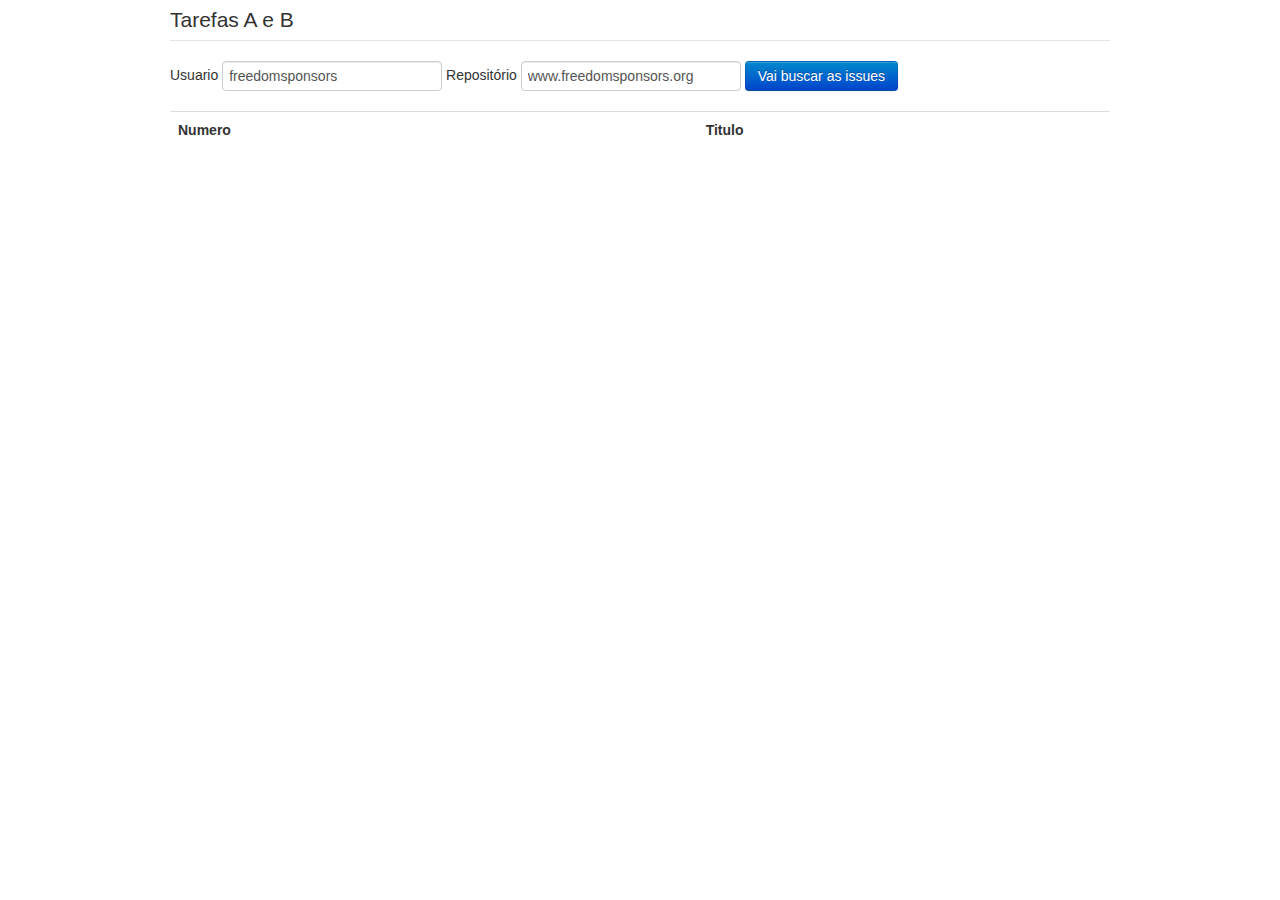
<file: index.html>
<!DOCTYPE html>
<html>
<head>
	<meta charset="utf-8">
	<meta http-equiv="X-UA-Compatible" content="IE=edge">
	<title></title>
	<link rel="stylesheet" href="bootstrap.min.css">
	<script scr="bootstrap.min.js"></script>
	<script src="jquery-1.11.2.min.js"></script>
	<script src="util.js"></script>
</head>
<body>
	<div class="container">
		<fieldset >


		<div class="form-inline">
			<legend>Tarefas A e B</legend>
			<label class="control-label" for="user">Usuario</label>  <input  value="freedomsponsors" type="text" id="user">
			<label class="control-label" for="reponame">Repositório</label> <input value="www.freedomsponsors.org" type="text" id="reponame">
			<button  class="btn btn-primary" onclick="vaibuscarasissues()">Vai buscar as issues</button>
		</div>
		<br>
			<table id="issuestable" class="table table-hover">
				<tr><th>Numero</th><th>Titulo</th>
			</table>


			</fieldset>
		</div>
	</body>
	</html>
</file>
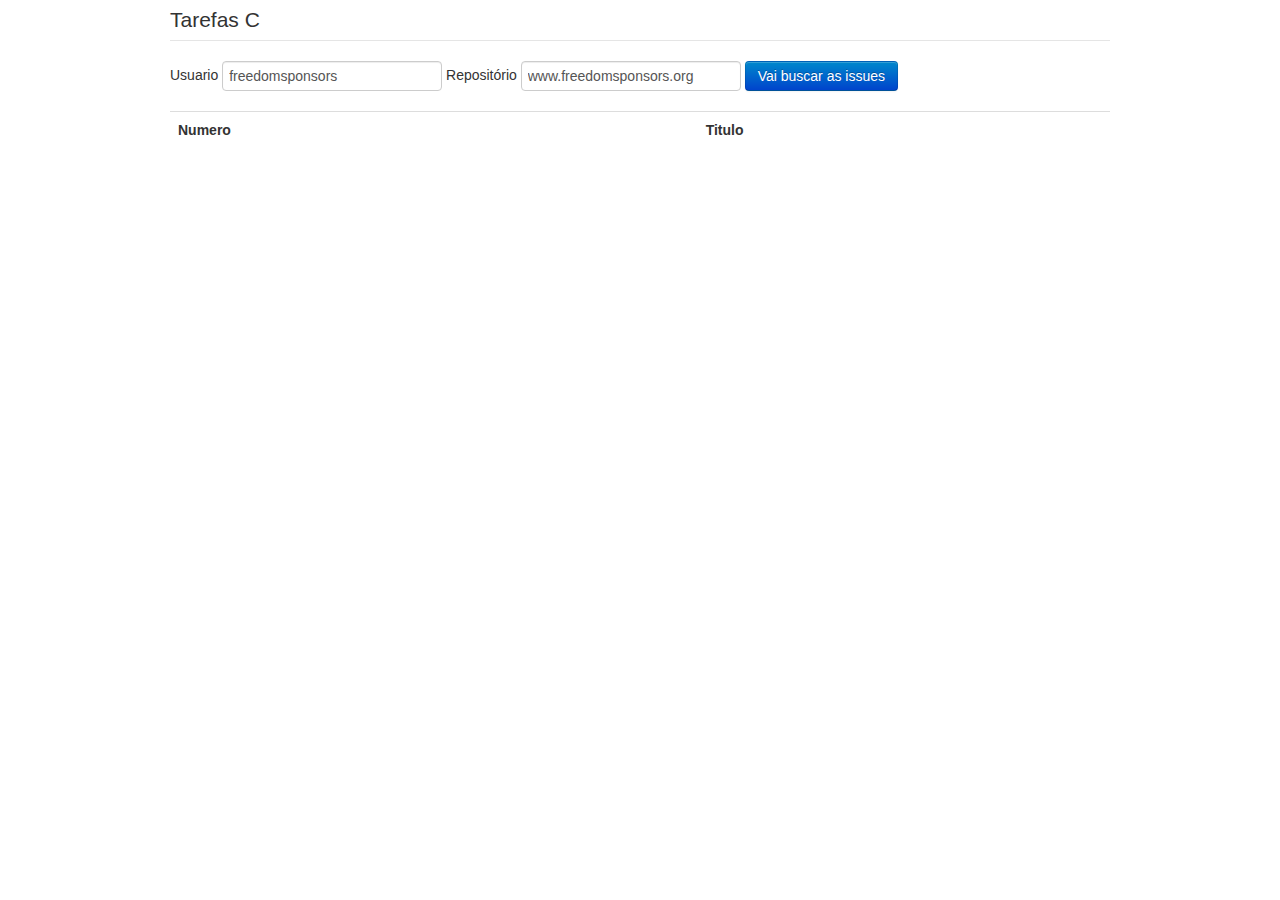
<file: exercicio2.html>
<!DOCTYPE html>
<html>
<head>
	<meta charset="utf-8">
	<meta http-equiv="X-UA-Compatible" content="IE=edge">
	<title></title>
	<link rel="stylesheet" href="css/bootstrap.min.css">
	<script scr="js/bootstrap.min.js"></script>
	<script src="js/jquery-1.11.2.min.js"></script>
	<script src="js/util2.js"></script>
</head>
<body>
	<div class="container">
		<fieldset >


		<div class="form-inline">
			<legend>Tarefas C</legend>
			<label class="control-label" for="user">Usuario</label>  <input  value="freedomsponsors" type="text" id="user">
			<label class="control-label" for="reponame">Repositório</label> <input value="www.freedomsponsors.org" type="text" id="reponame">
			<button  class="btn btn-primary" onclick="vaibuscarasissues()">Vai buscar as issues</button>
		</div>
		<br>
			<table id="issuestable" class="table table-hover">
				<tr><th>Numero</th><th>Titulo</th>
			</table>


			</fieldset>
		</div>
	</body>
	</html>
</file>
